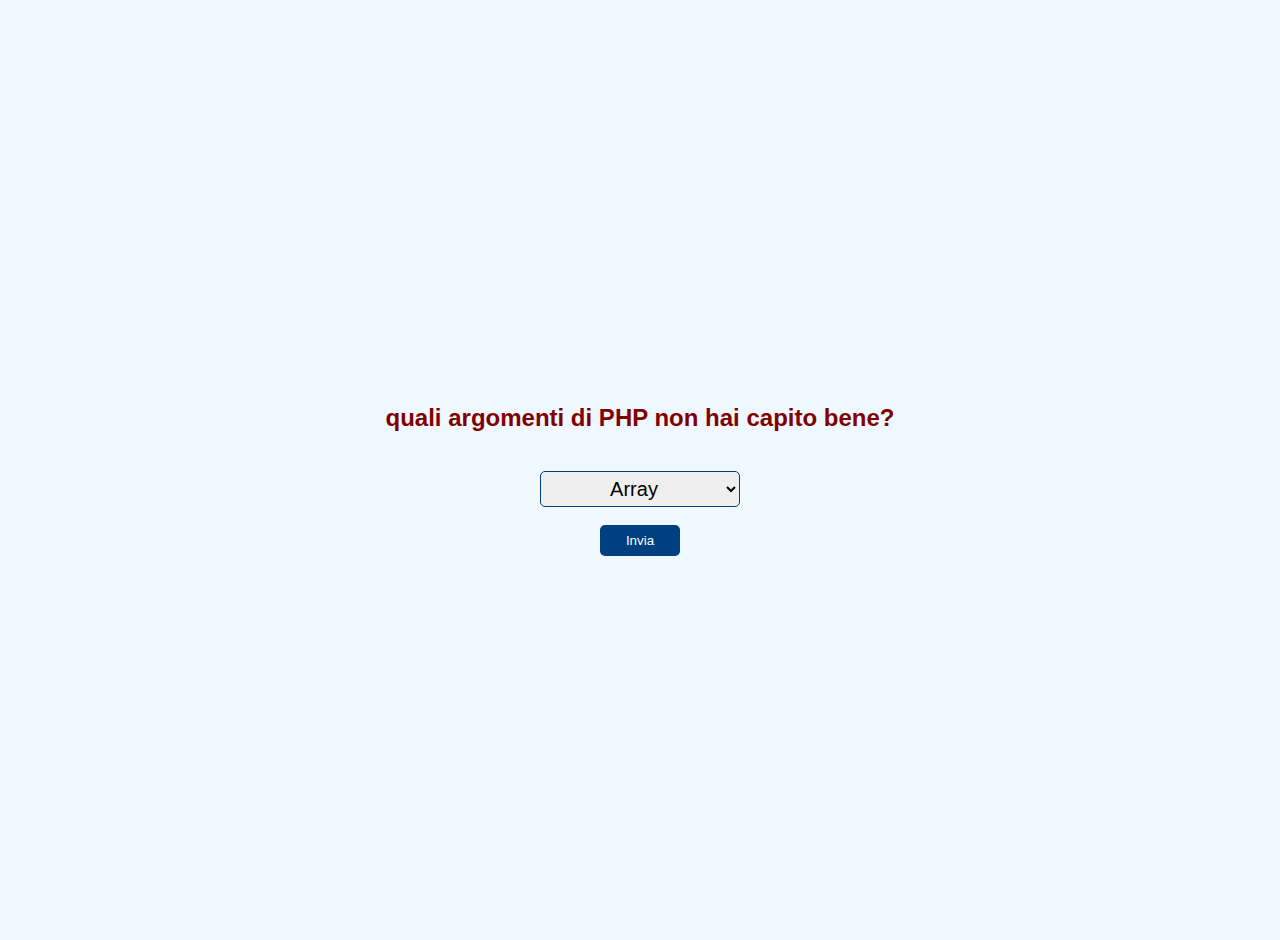
<file: index.html>
<!DOCTYPE html>
<html lang="en">
<head>
   <style>
    /* Stili comuni per i tre file HTML */
    body {
    font-family: Arial, sans-serif;
    text-align: center;
    background-color: #f0f8ff;
    margin: 0;
    padding: 20px;
    color: #333;
    display: flex;
    flex-direction: column; /* Assicura che gli elementi si dispongano verticalmente */
    justify-content: center; /* Centra verticalmente */
    align-items: center; /* Centra orizzontalmente */
    min-height: 100vh; /* L'altezza minima è l'intera altezza della finestra */
}


h1, h2 {
    color: #800200;
}

p {
    margin: 15px 0;
    line-height: 1.6;
}

pre {
    background-color: #e8f5e9;
    padding: 10px;
    border-radius: 5px;
    color: forestgreen;
    font-size: 16px;
    text-align: left;
    overflow-x: auto;
}

.commit {
    color: red;
    font-weight: bold;
}

.option {
    text-align: center;
    font-size: 20px;
}

/* Stili per il modulo nell'index.html */
form {
    margin-top: 20px;
}

select {
    width: 220px;
    padding: 5px;
    border: 1px solid #004080;
    border-radius: 5px;
}

input[type="submit"] {
    background-color: #004080;
    color: white;
    border: none;
    padding: 8px 12px;
    cursor: pointer;
    border-radius: 5px;
}

input[type="submit"]:hover {
    background-color: #0066cc;
}

   </style>
   
    <title>Ripetizione</title>
</head>
<body align = 'center'>
    
    <h2>quali argomenti di PHP non hai capito bene?</h2>
        <form action="script.php" method="post">
            <select name="argomenti" style="width: 200px;"  class="option">
                <option value="array">Array</option>
                <option value="elenco">Elenco</option>
                <option value="foreach">Foreach</option>
                <option value="funzioni">Funzioni</option>
                <option value="POST/GET">POST/GET</option>
            </select><br><br>
            
            <input type="submit" style="width:80px;" value="Invia" name="invia">
    </form>
</body>
</html>
</file>
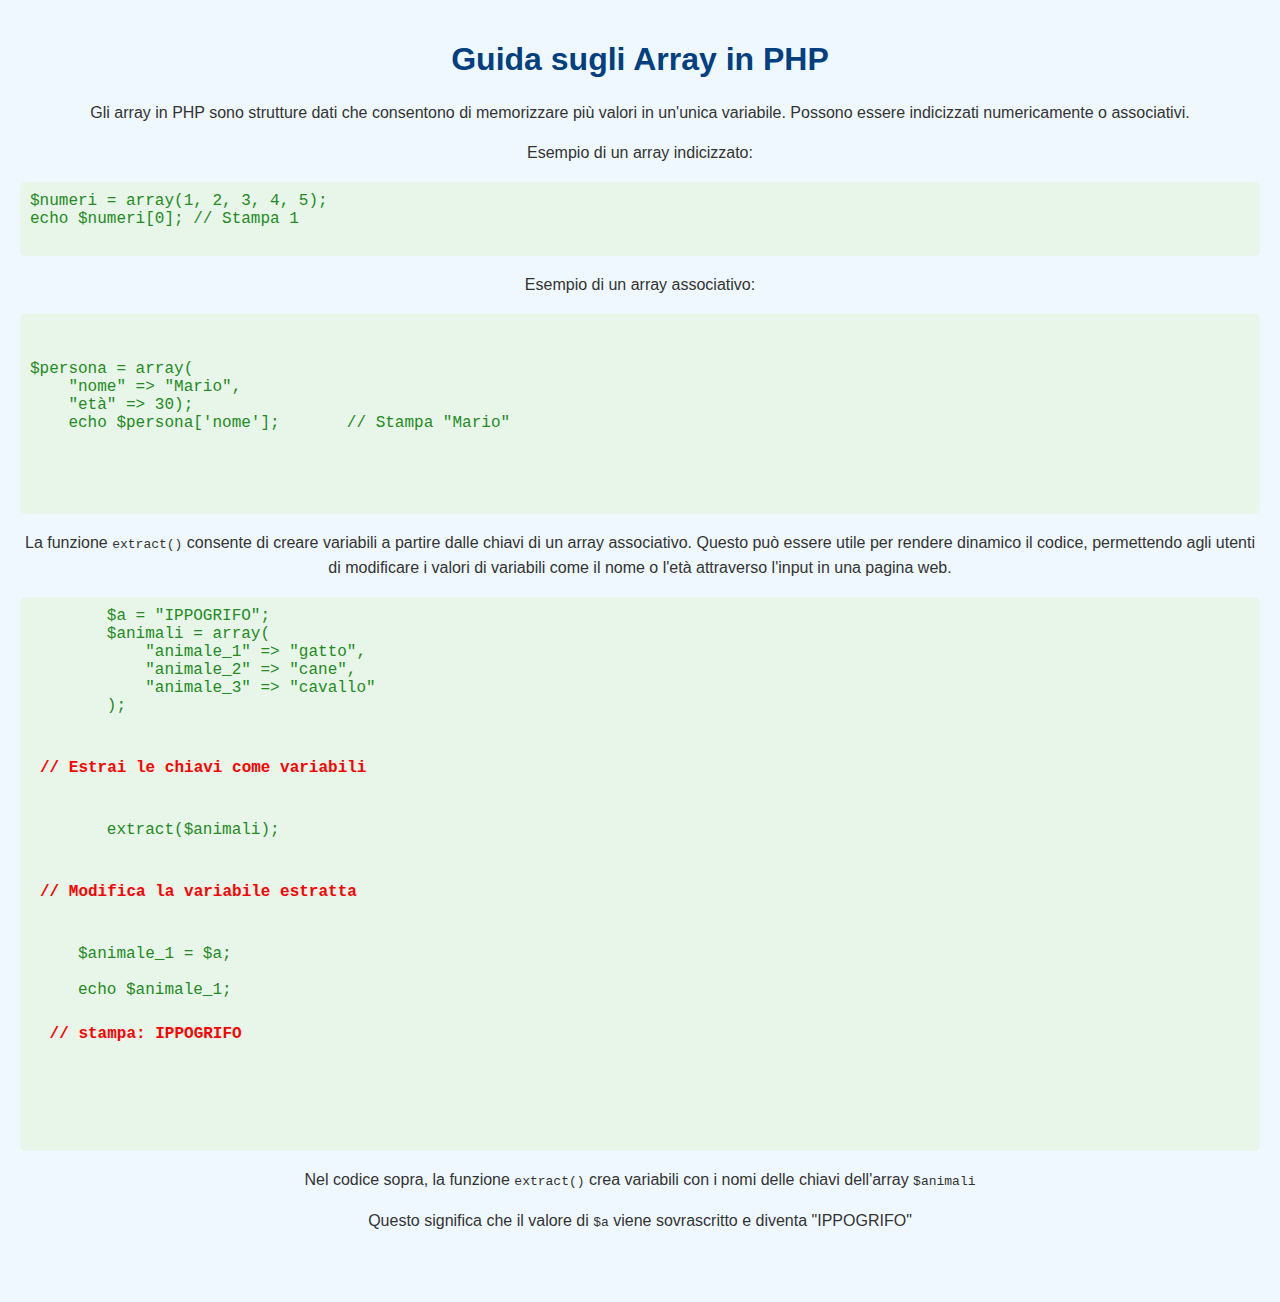
<file: array.html>
<!DOCTYPE html>
<html>
<head>
    <title>Array in PHP</title>
   
    <style>
        /* Stili comuni per i tre file HTML */
body {
    font-family: Arial, sans-serif;
    text-align: center;
    background-color: #f0f8ff;
    margin: 0;
    padding: 20px;
    color: #333;
}

h1, h2 {
    color: #004080;
}

p {
    margin: 15px 0;
    line-height: 1.6;
}

pre {
    background-color: #e8f5e9;
    padding: 10px;
    border-radius: 5px;
    color: forestgreen;
    font-size: 16px;
    text-align: left;
    overflow-x: auto;
}

.commit {
    color: red;
    font-weight: bold;
}

/* Stili per il modulo nell'index.html */
form {
    margin-top: 20px;
}

select {
    width: 220px;
    padding: 5px;
    border: 1px solid #004080;
    border-radius: 5px;
}

input[type="submit"] {
    background-color: #004080;
    color: white;
    border: none;
    padding: 8px 12px;
    cursor: pointer;
    border-radius: 5px;
}

input[type="submit"]:hover {
    background-color: #0066cc;
}
.codice { 
    font-size:80px;
}

    </style>
  
</head>

<body>
    <h1>Guida sugli Array in PHP</h1>
    <p>Gli array in PHP sono strutture dati che consentono di memorizzare più valori in un'unica variabile. Possono essere indicizzati numericamente o associativi.</p>
    <p>Esempio di un array indicizzato:</p>
    <pre>
$numeri = array(1, 2, 3, 4, 5);
echo $numeri[0]; // Stampa 1
    </pre>
    <p>Esempio di un array associativo:</p>
    <pre>


$persona = array(
    "nome" => "Mario", 
    "età" => 30);
    echo $persona['nome'];       // Stampa "Mario"



    </pre>
    <p>La funzione <code class = 'codie '> extract()</code> consente di creare variabili a partire dalle chiavi di un array associativo. Questo può essere utile per rendere dinamico il codice, permettendo agli utenti di modificare i valori di variabili come il nome o l'età attraverso l'input in una pagina web.</p>
    <pre>
        $a = "IPPOGRIFO";
        $animali = array(
            "animale_1" => "gatto",
            "animale_2" => "cane", 
            "animale_3" => "cavallo"
        );
        <pre class = 'commit'>// Estrai le chiavi come variabili</pre>
        extract($animali);
        <pre class = 'commit'>// Modifica la variabile estratta</pre>
     $animale_1 = $a;
       
     echo $animale_1; <pre class = 'commit'> // stampa: IPPOGRIFO</pre>


    </pre>
    <p>Nel codice sopra, la funzione <code>extract()</code> crea variabili con i nomi delle chiavi dell'array <code>$animali</code>
    <P>Questo significa che il valore di <code>$a</code> viene sovrascritto e diventa "IPPOGRIFO"</P>
    </pre>
</body>
</html>
</file>
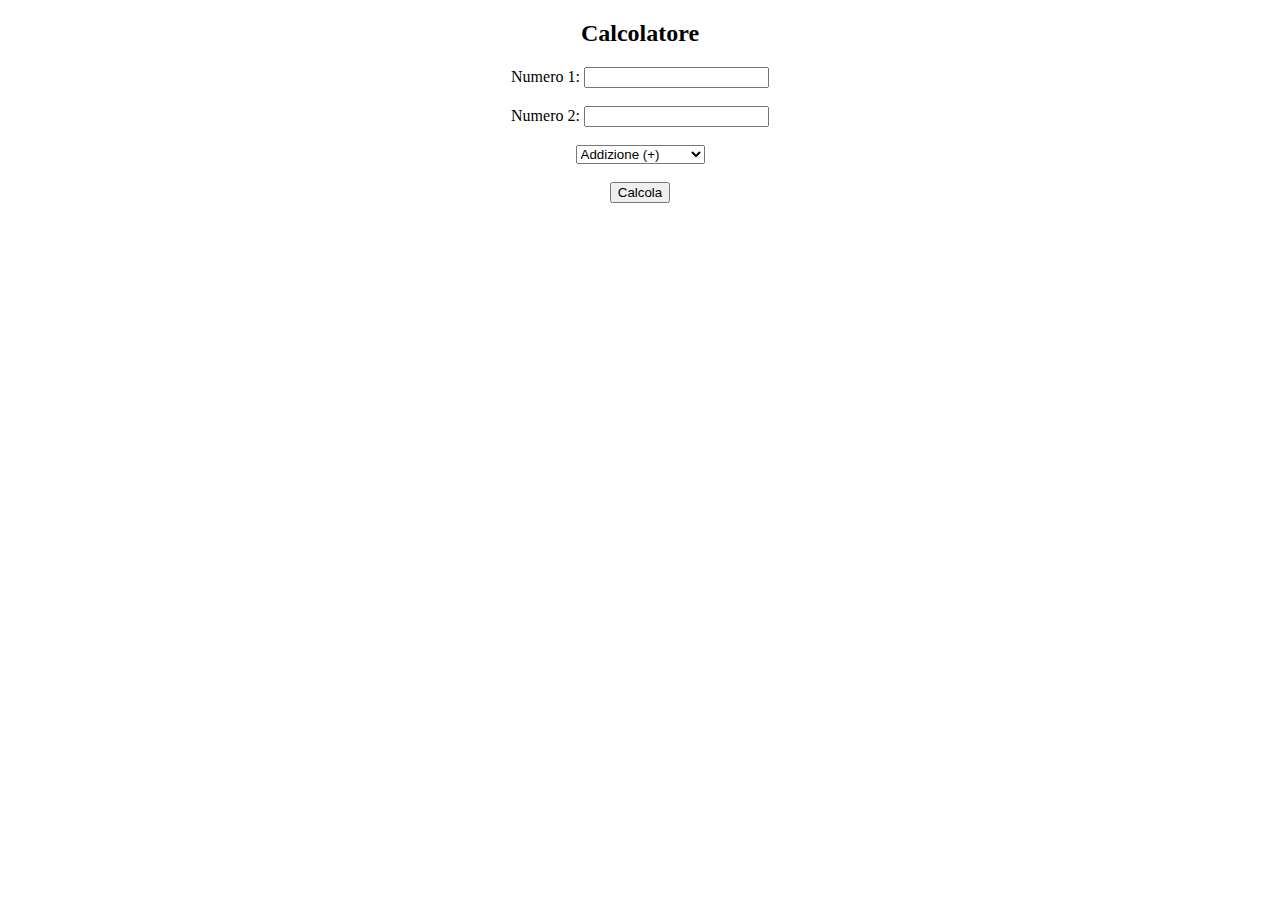
<file: calcolatore/calcolatore.html>
<!DOCTYPE html>
<html>
<head>
    <meta>
    <title>Calcolatore</title>
</head>

<body align="center">
    <h2>Calcolatore</h2>
    <form action= "logica.php" method="POST" >
        Numero 1: <input type="text" name="numero1" id="n1"><br><br>
        Numero 2: <input type="text" name="numero2" id="n2"><br><br>
        
        <select name="operazione" id="operazione">
            <option value="addizione">Addizione (+)</option>
            <option value="sottrazione">Sottrazione (-)</option>
            <option value="moltiplicazione">Moltiplicazione (x)</option>
            <option value="divisione">Divisione (:)</option>
        </select><br><br>

        <input type="submit" name="invia" value="Calcola"> <br><br>
    
    </form>

</body>
</html>
</file>
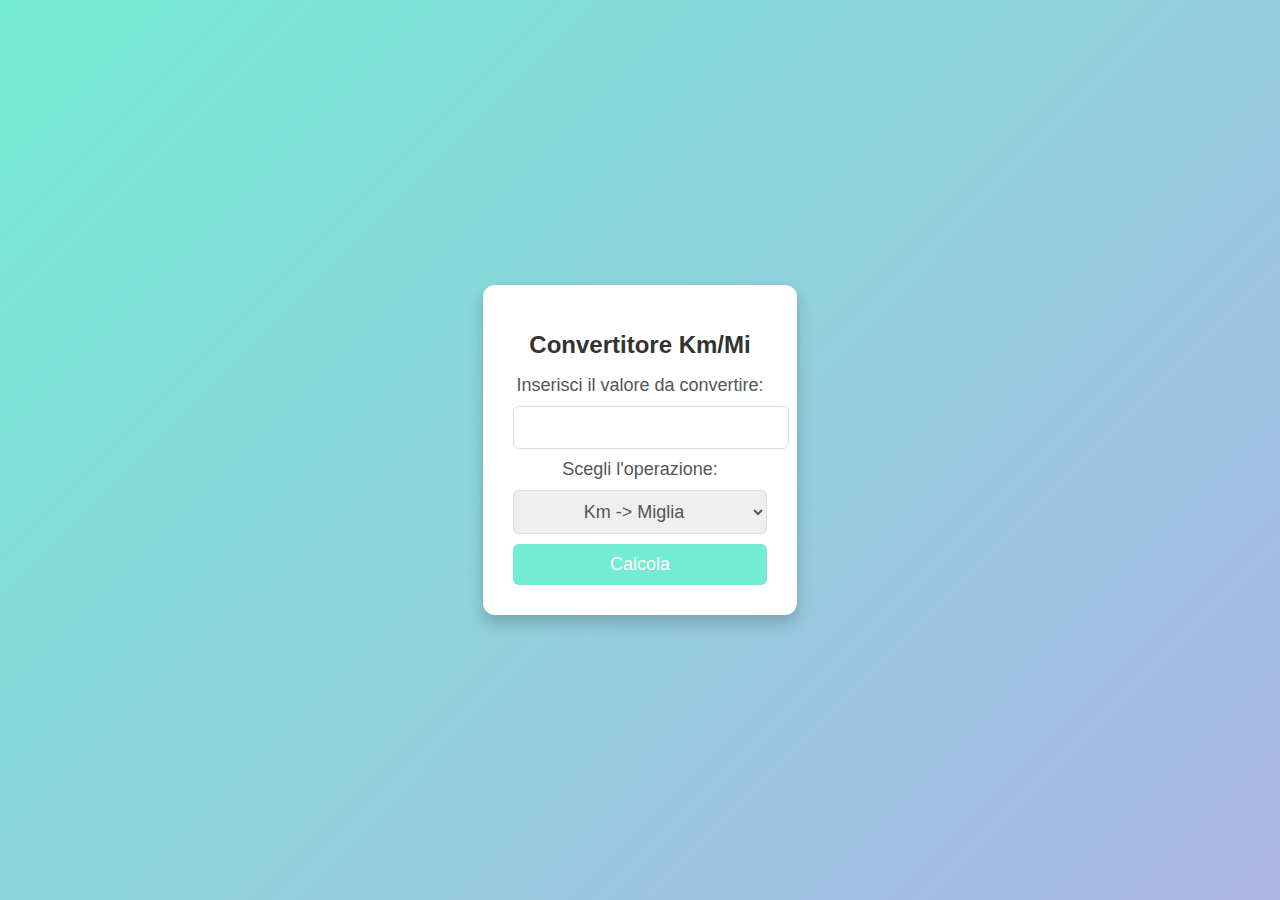
<file: convertitore.php/script.html>
<!DOCTYPE html>
<html lang="it">
<head>
    <title>Convertitore Km/Mi</title>
    <style>
        /* Imposta sfondo gradiente */
        body {
            display: flex;
            justify-content: center;
            align-items: center;
            height: 100vh;
            margin: 0;
            font-family: Arial, sans-serif;
            background: linear-gradient(135deg, #74ebd5, #ACB6E5);
        }

        /* Stile box principale */
        .converter-box {
            background: #fff;
            padding: 30px;
            border-radius: 12px;
            box-shadow: 0px 8px 15px rgba(0, 0, 0, 0.2);
            max-width: 400px;
            text-align: center;
            animation: fadeIn 1s ease-out;
            transition: transform 0.2s ease;
        }

        /* Hover animazione */
        .converter-box:hover {
            transform: scale(1.05);
        }

        /* Titolo */
        h1 {
            font-size: 24px;
            color: #333;
        }

        /* Stile del form e dei campi */
        label, select, input {
            font-size: 18px;
            margin-top: 10px;
            color: #555;
        }

        input[type="number"],
        select {
            width: 100%;
            padding: 10px;
            margin: 10px 0;
            border: 1px solid #ddd;
            border-radius: 6px;
        }

        button {
            width: 100%;
            padding: 10px;
            background-color: #74ebd5;
            border: none;
            color: #fff;
            font-size: 18px;
            border-radius: 6px;
            cursor: pointer;
            transition: background 0.3s ease;
        }

        button:hover {
            background-color: #ACB6E5;
        }

        /* Animazioni */
        @keyframes fadeIn {
            from { opacity: 0; transform: translateY(-20px); }
            to { opacity: 1; transform: translateY(0); }
        }
    </style>
</head>
<body>
    <div class="converter-box">
        <h1>Convertitore Km/Mi</h1>
        <form method="post" action="logica.php">
            <label for="valore">Inserisci il valore da convertire:</label><br>
            <input type="number" name="valore" id="valore" step="0.01" required><br>
            
            <label for="operazione">Scegli l'operazione:</label><br>
            <select name="operazione" id="operazione">
                <option value="km" align = "center ">Km -> Miglia</option>
                <option value="mi" align = "center ">Miglia -> Km</option>
            </select><br>
            
            <button type="submit">Calcola</button>
        </form>
    </div>
</body>
</html>
</file>
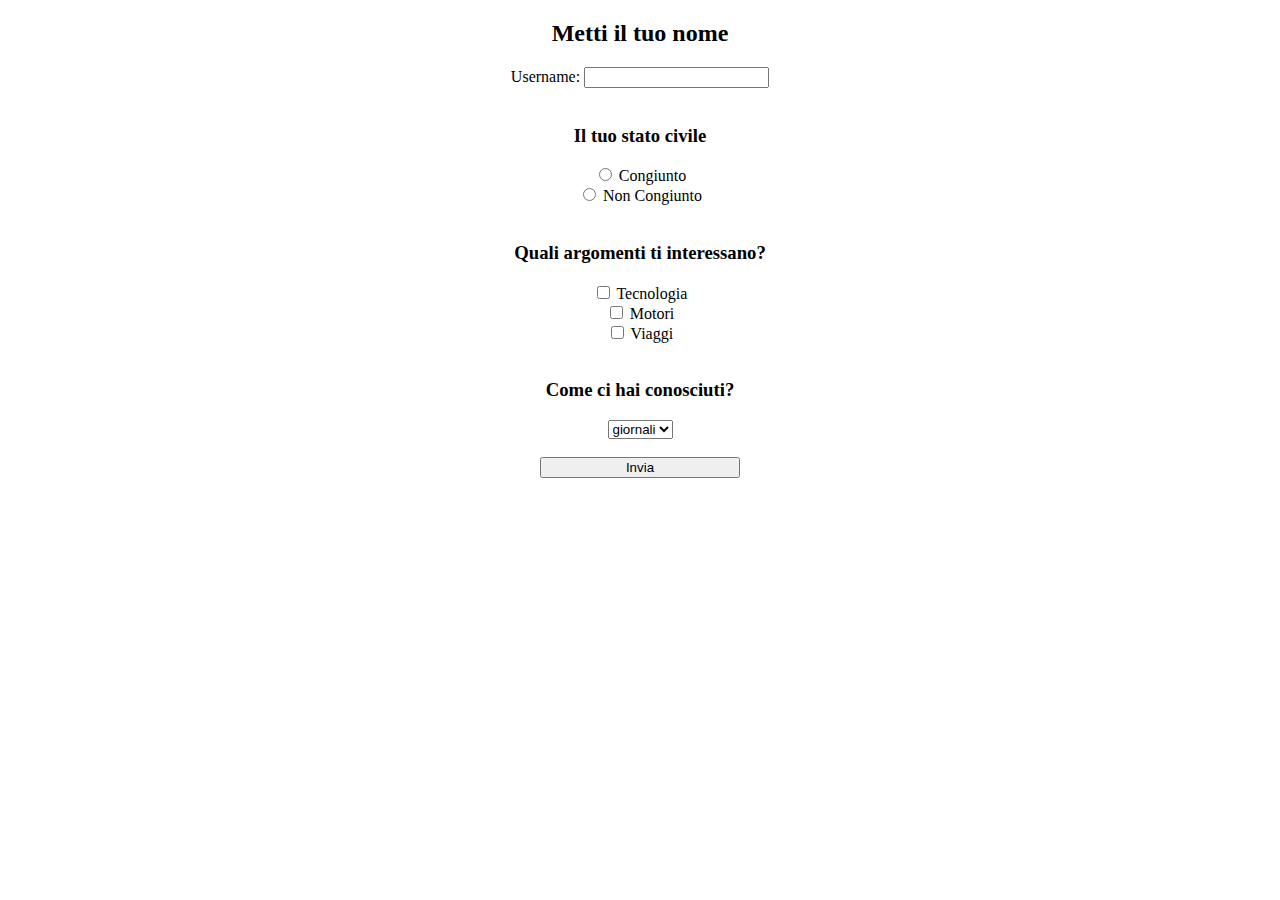
<file: form/indx.html>
<!DOCTYPE html>
<html lang="it">
<head>
    <title>Esercizio FORM</title>
    <style>
        body {
            text-align: center;
        }
    </style>
</head>
<body>
    <h2>Metti il tuo nome</h2>
    <form action = 'script.php' method="POST">
        <label for="username">Username:</label>
        <input type="text" name="username" id="username" required><br><br>

        <h3>Il tuo stato civile</h3>
        <input type="radio" id="Congiunto" name="stato_civile" value="Congiunto" required>
        <label for="Congiunto">Congiunto</label><br>
        <input type="radio" id="Non_Congiunto" name="stato_civile" value="Non Congiunto">
        <label for="Non_Congiunto">Non Congiunto</label><br><br>

        <h3>Quali argomenti ti interessano?</h3>
        <input type="checkbox" id="tecnologia" name="interessi[]" value="Tecnologia">
        <label for="tecnologia">Tecnologia</label><br>
        <input type="checkbox" id="motori" name="interessi[]" value="Motori">
        <label for="motori">Motori</label><br>
        <input type="checkbox" id="viaggi" name="interessi[]" value="Viaggi">
        <label for="viaggi">Viaggi</label><br><br>

        <h3>Come ci hai conosciuti?</h3>
<select name = 'conoscenza' >
        <option value="Giornali"> giornali </option>
       
        <option value="TV"> TV </option>
     
        <option value="Internet">Internt </option>
       
        <option value="Amici">Amici </option>
      
    </select><br><br>
        <input type="submit" style="width:200px;" value="Invia" name="invia">
    </form>
</body>
</html>
</file>
